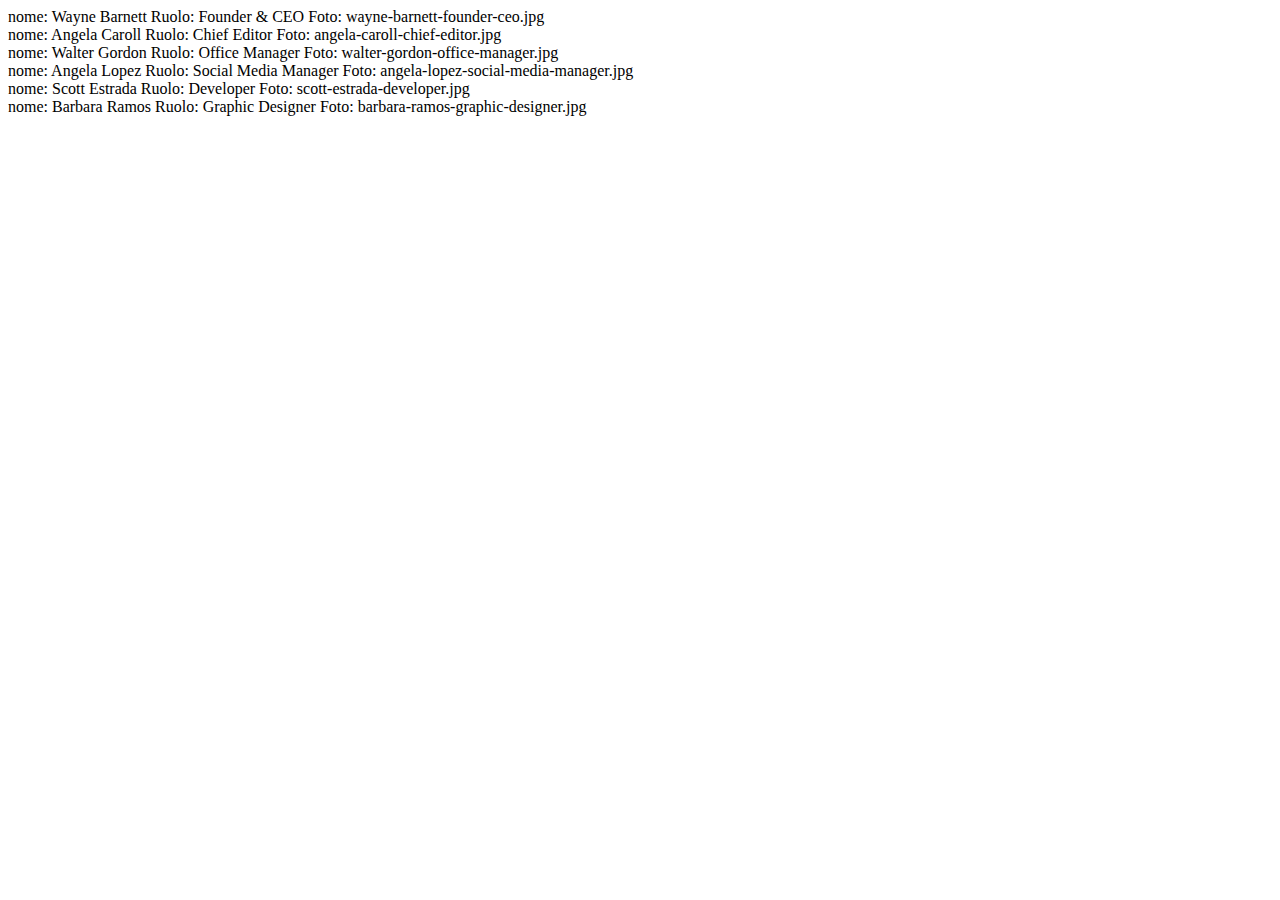
<file: index.html>
<!DOCTYPE html>
<html lang="en">
<head>
    <meta charset="UTF-8">
    <meta http-equiv="X-UA-Compatible" content="IE=edge">
    <meta name="viewport" content="width=device-width, initial-scale=1.0">
    <title>Document</title>
</head>
<body>
   <div class="container"></div>
    <script type="text/javascript" src="./js/script.js"></script>
</body>
</html>

<div></div>
</file>
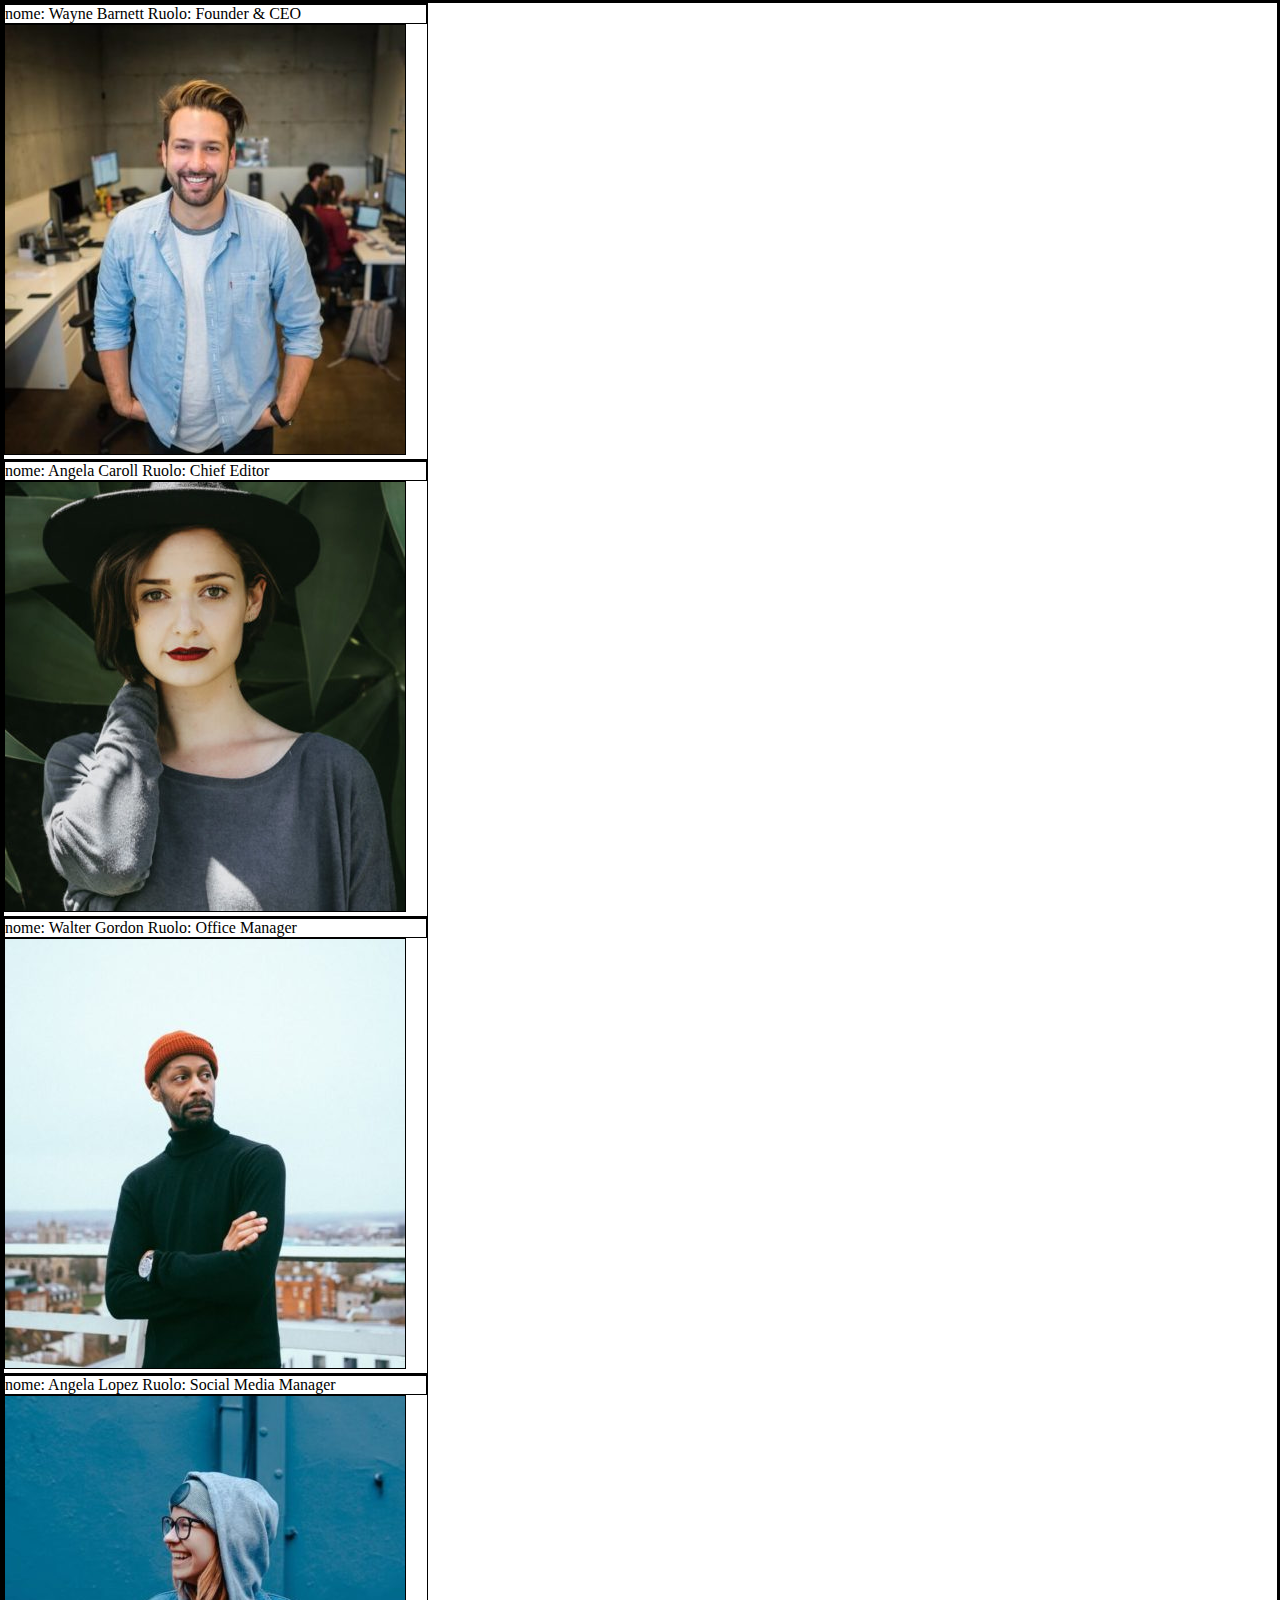
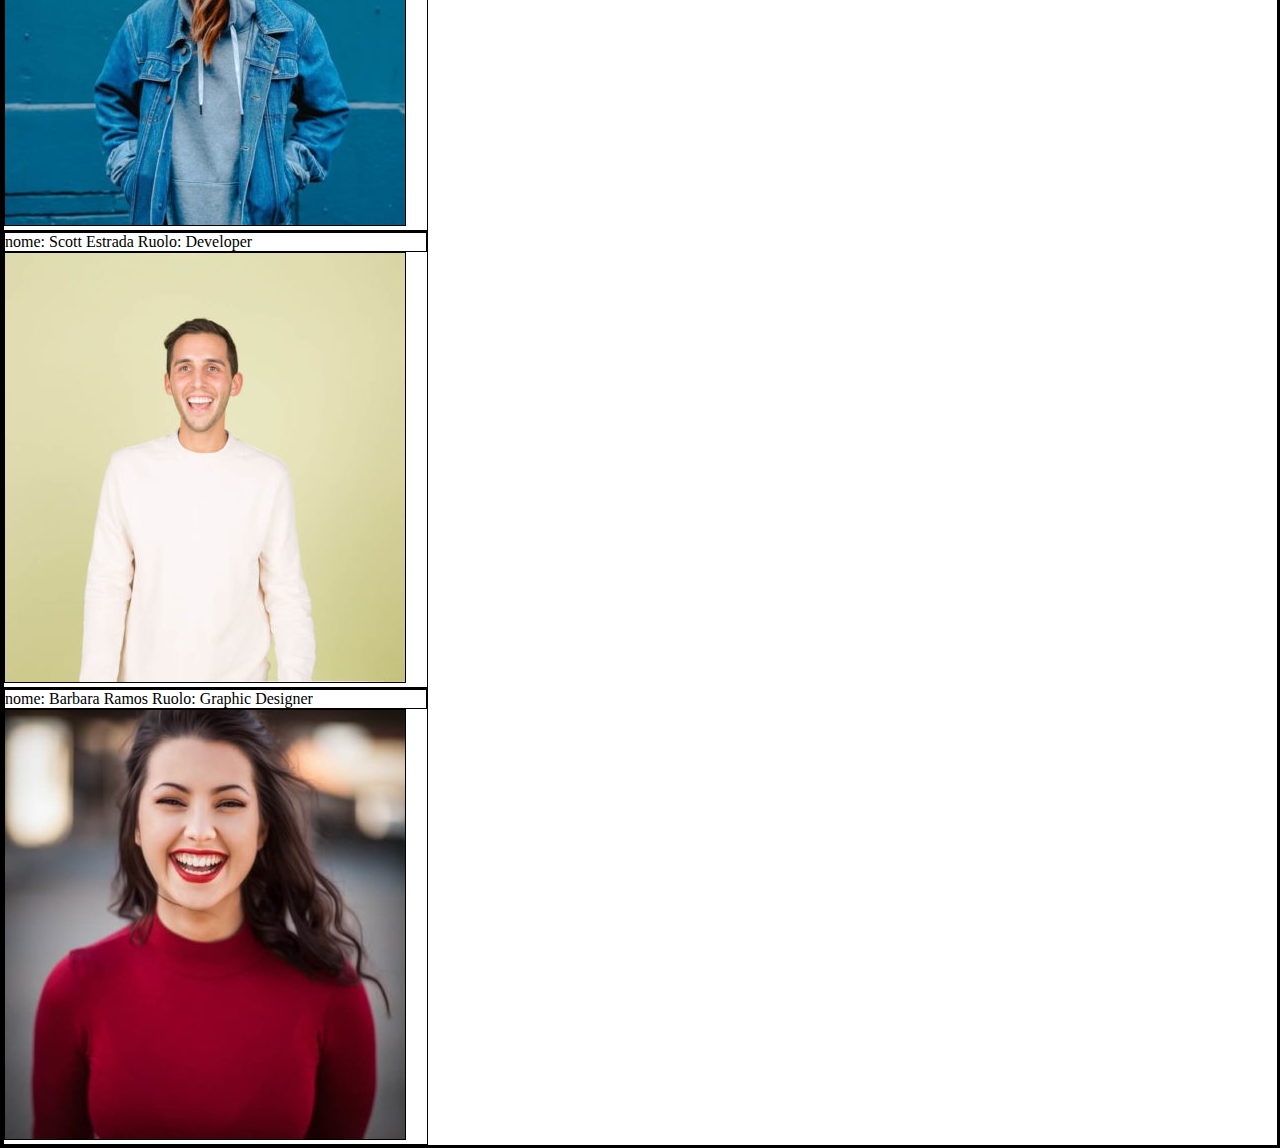
<file: Bonus/index.html>
<!DOCTYPE html>
<html lang="en">
<head>
    <meta charset="UTF-8">
    <meta http-equiv="X-UA-Compatible" content="IE=edge">
    <meta name="viewport" content="width=device-width, initial-scale=1.0">
    <title>Document</title>
    <link rel="stylesheet" href="./css/style.css">
</head>
<body>
   
   <div class="container"></div>
    <script type="text/javascript" src="./js/script.js"></script>
</body>
</html>
</file>
<file: Bonus/css/style.css>
*{
    padding: 0;
    margin: 0;
    box-sizing: border-box;
    border: solid 1px black;
}

.container{
    flex-wrap: wrap;
}

.riga{
    width: calc(100% / 3);
}
</file>
